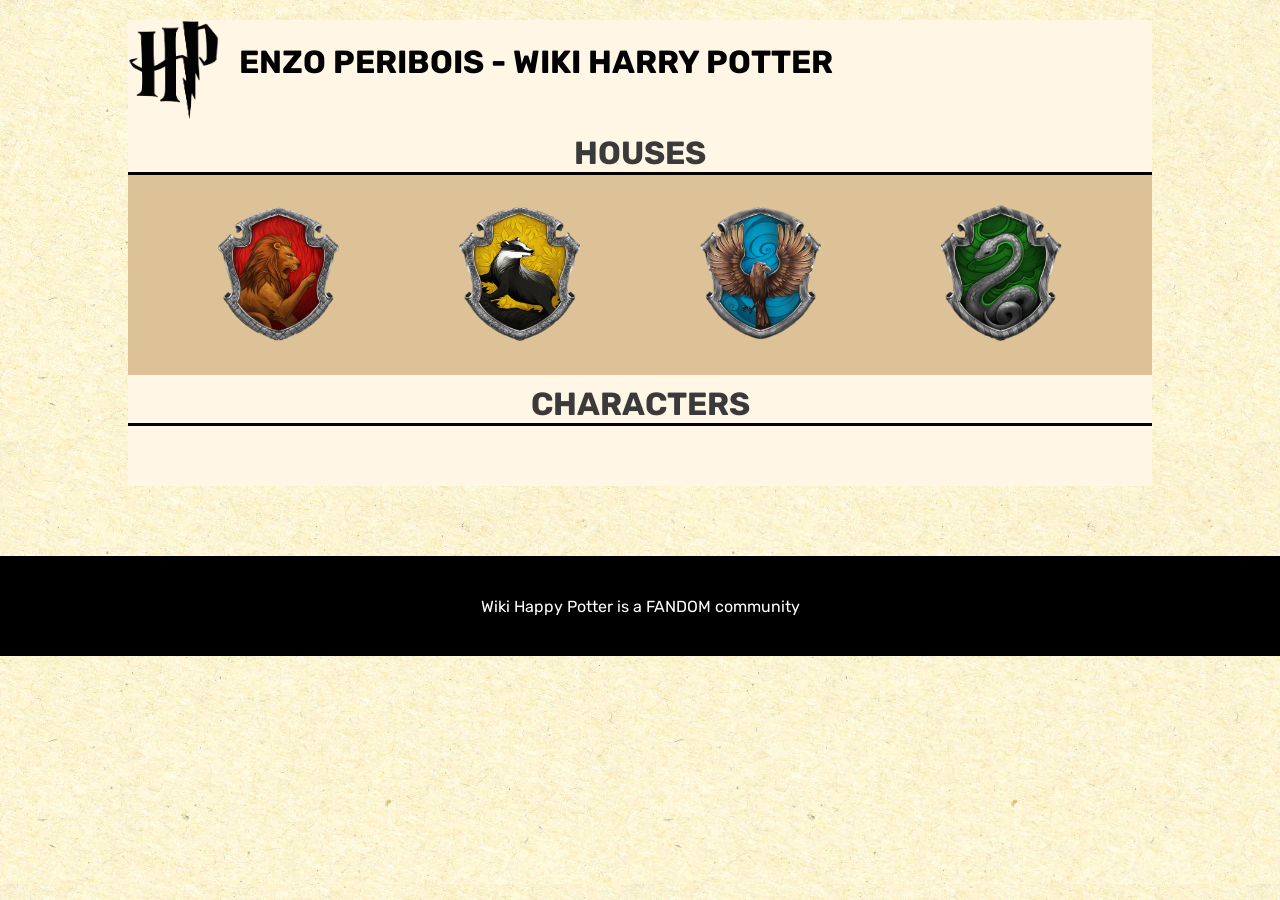
<file: index.html>
<!DOCTYPE html>
<html lang="en">
  <head>
    <meta charset="UTF-8" />
    <meta name="viewport" content="width=device-width, initial-scale=1.0" />
    <link rel="stylesheet" href="./css/style.css" />
    <title>ENZO PERIBOIS - Partiel Harry Potter</title>
    <script src="./js/script.js" defer></script>
  </head>
  <body>
    <main>
      <header class="header">
        <div class="header__right">
          <img src="./images/logo/logo.png"/>
        </div>
        <div class="header__left">
          <img src="./images/menu.png"/>
          <h1>ENZO PERIBOIS - Wiki Harry Potter</h1>
          <ul>
            <li>MAISONS</li>
            <li>SORTS</li>
            <li>CONTACT</li>
            <li>GALLERIE</li>
          </ul>
        </div>
      </header>

      <section>
        <h3>HOUSES</h3>
        <div class="houses">
          <div data-house="Gryffindor">
            <img src="./images/logo/Gryffindor.png"/>
          </div>
          <div data-house="Hufflepuff">
            <img src="./images/logo/Hufflepuff.png"/>
          </div>
          <div data-house="Ravenclaw">
            <img src="./images/logo/Ravenclaw.png"/>
          </div>
          <div data-house="Slytherin">
            <img src="./images/logo/Slytherin.png"/>
          </div>
        </div>
      </section>

      <section>
        <h3>CHARACTERS</h3>
        <div class="characters"></div>
      </section>
    </main>

    <footer>
      <p>Wiki Happy Potter is a FANDOM community</p>
    </footer>
  </body>
</html>
</file>
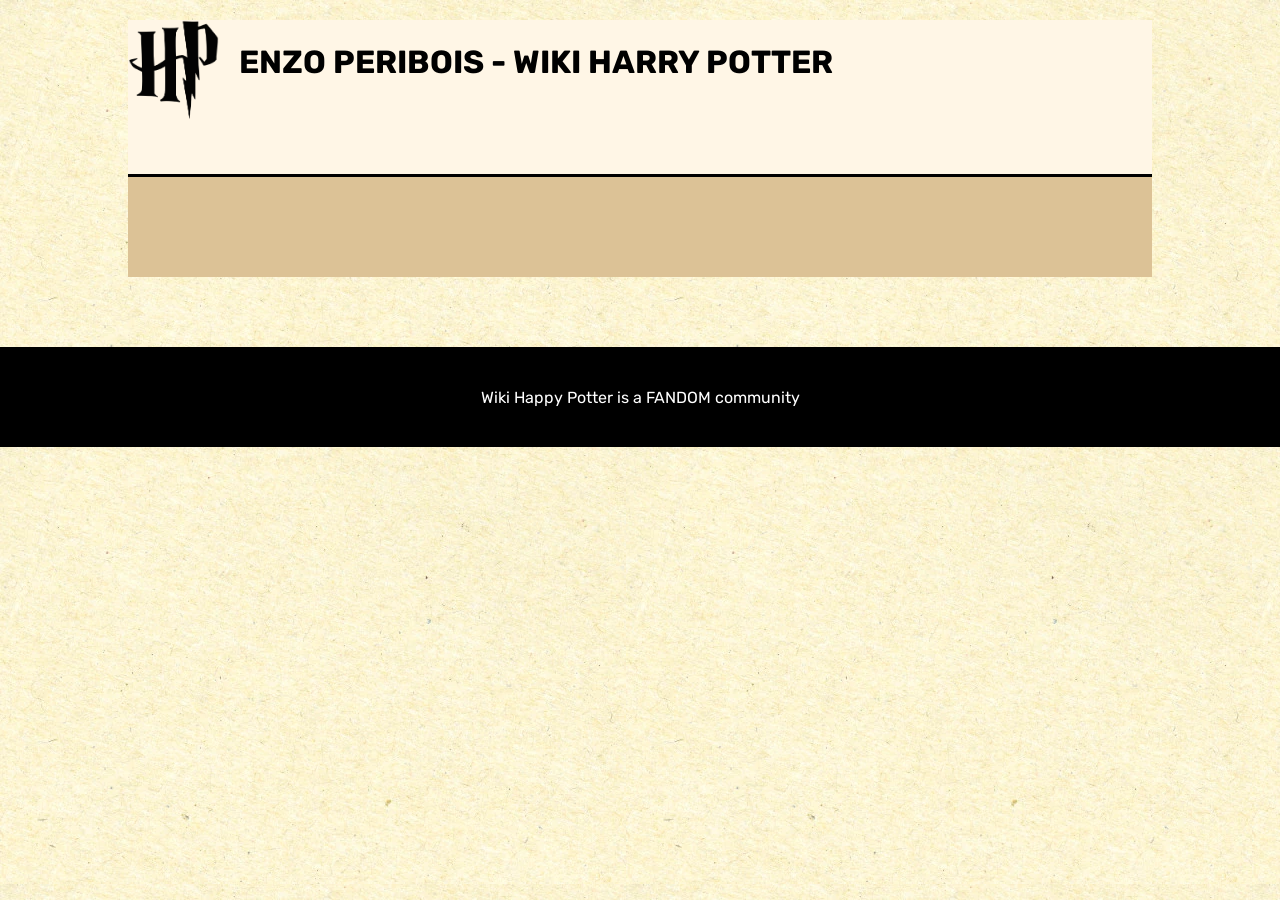
<file: details.html>
<!DOCTYPE html>
<html lang="en">
  <head>
    <meta charset="UTF-8" />
    <meta name="viewport" content="width=device-width, initial-scale=1.0" />
    <link rel="stylesheet" href="./css/style.css" />
    <title>ENZO PERIBOIS - Partiel Harry Potter</title>
    <script src="./js/script.js" defer></script>
  </head>
  <body class="page_perso">
    <main>
      <header class="header">
        <div class="header__right">
          <a href="index.html">
            <img src="./images/logo/logo.png" alt="Logo Harry Potter" />
          </a>
        </div>
        <div class="header__left">
          <img src="./images/menu.png" alt="Ouvrir le menu" />
          <h1>ENZO PERIBOIS - Wiki Harry Potter</h1>
          <ul>
            <li>MAISONS</li>
            <li>SORTS</li>
            <li>CONTACT</li>
            <li>GALLERIE</li>
          </ul>
        </div>
      </header>

      <section>
        <h3></h3>
        <div class="perso"></div>
      </section>

      <section class="house__perso"></section>

    </main>

    <footer>
      <p>Wiki Happy Potter is a FANDOM community</p>
    </footer>
  </body>
</html>
</file>
<file: css/style.css>
:root {
  --light: #fff6e6;
  --darkGrey: #3a3a3a;
  --gold: #b99049;
  --red: #b71713;
  --green: #124b10;
  --blue: #078cb1;
  --yellow: #e1b50c;
}

@font-face {
  font-family: "Rubik";
  src: url("./../font/Rubik-Regular.ttf");
}
@font-face {
  font-family: "Rubik";
  src: url("./../font/Rubik-Bold.ttf");
  font-weight: bold;
}
* {
  margin: 0;
  padding: 0;
}

body {
  background: url("./../images/bgHP.webp") repeat;
  font-family: "Rubik";
}

main {
  background-color: var(--light);
  max-width: 1024px;
  margin: auto;
  margin-bottom: 70px;
}
main h3 {
  text-transform: uppercase;
  border-bottom: 3px solid black;
  text-align: center;
  color: var(--DarkGrey, #3a3a3a);
  text-align: center;
  font-family: Rubik;
  font-size: 32px;
  font-style: normal;
  font-weight: 700;
  line-height: normal;
  padding-top: 10px;
}
main h2 {
  color: var(--DarkGrey, #3a3a3a);
  text-align: center;
  font-family: Roboto;
  font-size: 40px;
  font-style: normal;
  font-weight: 400;
  line-height: normal;
  margin-bottom: 54px;
}

footer {
  background-color: #000;
  height: 100px;
  display: flex;
  justify-content: center;
  align-items: center;
}
footer p {
  text-align: center;
  color: #fff;
}

.header {
  display: flex;
  max-width: 1024px;
  margin: auto;
  margin-top: 20px;
}
.header h1 {
  margin-bottom: 20px;
}
.header__right img {
  height: 100px;
  margin-right: 20px;
}
.header__left {
  width: 100%;
  display: flex;
  align-items: center;
  text-transform: uppercase;
}
.header__left ul {
  display: none; 
}
.header__left ul li {
  list-style: none;
  font-weight: bold;
}
.header__left img {
  display: none;
}

.houses {
  display: flex;
  justify-content: space-around;
  background: rgba(185, 144, 73, 0.5);
  padding: 30px;
  flex-wrap: wrap;
}
.houses > div {
  border-radius: 140px;
  width: 140px;
  height: 140px;
  text-align: center;
  cursor: pointer;
}
.houses > div:hover {
  background: #fff6e6;
}
.houses img {
  width: 121px;
  height: 136px;
}

.mort {
  filter: grayscale(100%);
}

.characters {
  display: flex;
  justify-content: space-around;
  flex-wrap: wrap;
  padding: 30px;
}
.characters a {
  text-decoration: none;
}
.characters > div {
  padding: 30px;
  cursor: pointer;
}

.characters > div:hover p {
  font-weight: bold;
}

.characters .gryffindor:hover img {
  border-color: var(--red);
}
.characters .gryffindor:hover p {
  color: var(--red);
}
.characters .slytherin:hover img {
  border-color: var(--green);
}
.characters .slytherin:hover p {
  color: var(--green);
}
.characters .ravenclaw:hover img {
  border-color: var(--blue);
}
.characters .ravenclaw:hover p {
  color: var(--blue);
}
.characters .hufflepuff:hover img {
  border-color: var(--yellow);
}
.characters .hufflepuff:hover p {
  color: var(--yellow);
}
.characters img {
  width: 150px;
  height: 150px;
  border-radius: 150px;
  border: 8px solid var(--Gold, #b99049);
  background: url(<path-to-image>), lightgray -1.24px 0px/101.653% 141.566% no-repeat;
  box-shadow: 0px 4px 4px 0px rgba(0, 0, 0, 0.25);
  object-fit: cover;
}
.characters p {
  text-align: center;
  color: var(--Gold, #b99049);
}

.page_perso h3 {
  padding: 50px 50px 0 50px;
}
.page_perso .perso {
  background: rgba(185, 144, 73, 0.5);
  padding: 50px;
  display: flex;
}
.page_perso .perso__right {
  display: flex;
  flex-direction: column;
  justify-content: space-between;
  width: 100%;
}
.page_perso .perso__right > div {
  display: flex;
  justify-content: space-around;
}

.page_perso .perso__right > div p {
  width: 50%;
}
.page_perso .perso__right p.attr {
  font-weight: bold;
}
.page_perso figure {
  width: 215px;
  margin-right: 120px;
}
.page_perso figure img {
  width: 100%;
}
.page_perso figure figcaption {
  background: rgba(255, 255, 255, 0.5);
  display: flex;
  align-items: center;
  height: 66px;
  justify-content: center;
  font-size: 20px;
}
.page_perso .house__perso {
  display: flex;
  justify-content: center;
  align-items: center;
}

@media screen and (max-width: 425px) {
  header {
    width: 90%;
  }
  header ul {
    display: none !important;
  }
  
  header h1 {
    width: 100%;
    text-align: center;
    font-size: 20px;
  }
  header .header__left {
    display: flex;
    justify-content: flex-end;
    flex-wrap: wrap; 
  }
  
  header ul.menu-ouvert {
    display: block !important;
    width: 100%;
    text-align: center;
  }
  header ul.menu-ouvert li {
    padding: 5px 0;
  }
  header .header__left img {
    display: block !important;
    height: 70px;
  }

  .houses {
    flex-direction: column;
    align-content: space-around;
  }
}

/*# sourceMappingURL=style.css.map */
</file>
